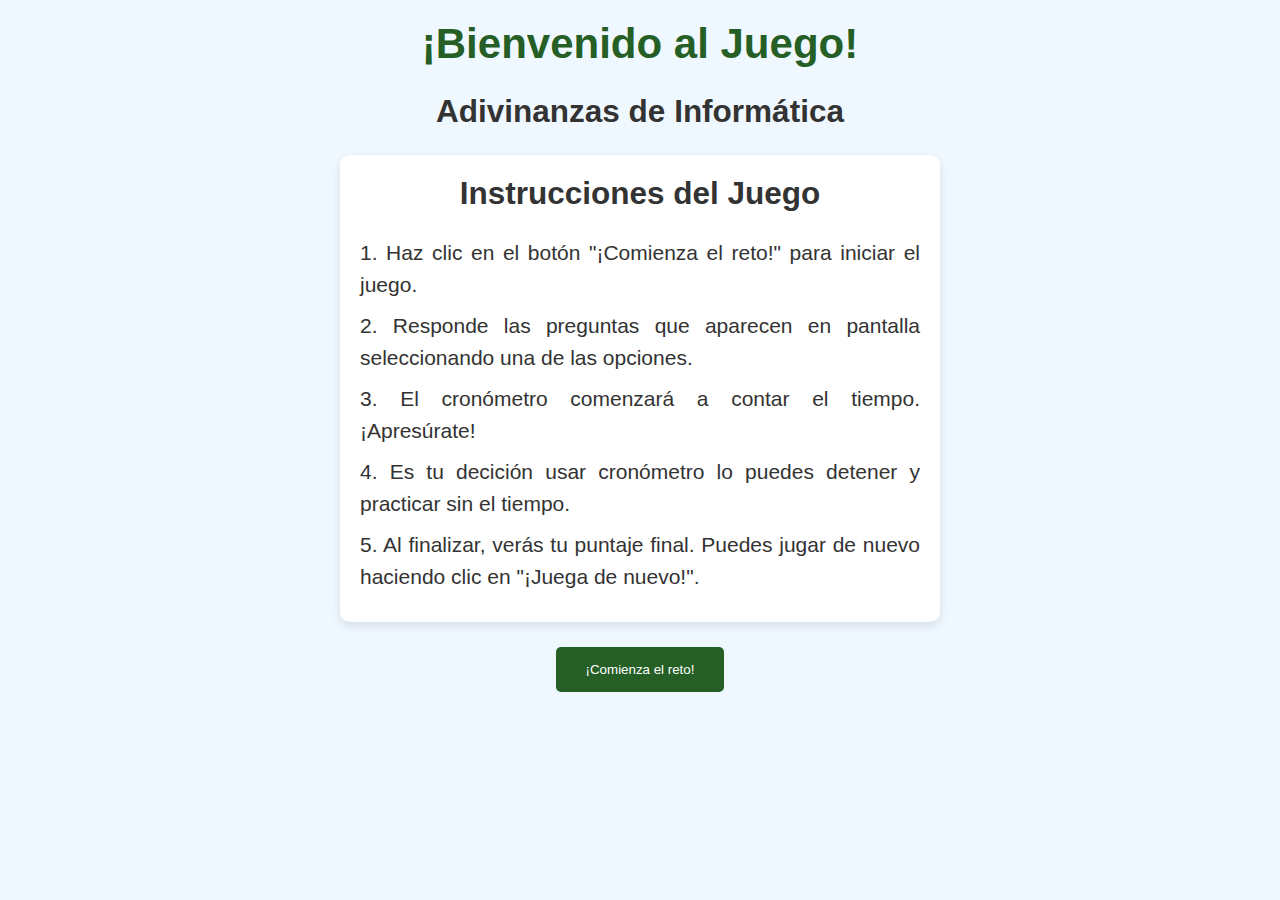
<file: index.html>
<!DOCTYPE html>
<html lang="es">
<head>
  <meta charset="UTF-8">
  <meta name="viewport" content="width=device-width, initial-scale=1.0">
  <meta name="description" content="¡Bienvenido! Aprende a jugar y pon a prueba tus conocimientos en nuestro emocionante juego de preguntas y respuestas. ¡Comienza ahora!">
  <link rel="stylesheet" href="css/instrucciones.css">
  <title>Adivinanzas de Informática</title>
</head>
<body>
  <h1>¡Bienvenido al Juego!</h1>
  <h2>Adivinanzas de Informática</h2>
  <div id="instrucciones">
    <h2>Instrucciones del Juego</h2>
    <p>1. Haz clic en el botón "¡Comienza el reto!" para iniciar el juego.</p>
    <p>2. Responde las preguntas que aparecen en pantalla seleccionando una de las opciones.</p>
    <p>3. El cronómetro comenzará a contar el tiempo. ¡Apresúrate!</p>
    <p>4. Es tu decición usar cronómetro lo puedes detener y practicar sin el tiempo.</p>
    <p>5. Al finalizar, verás tu puntaje final. Puedes jugar de nuevo haciendo clic en "¡Juega de nuevo!".</p>
  </div>

  <button class="botonIniciar" onclick="iniciarJuego()">¡Comienza el reto!</button>

  <script>
    function iniciarJuego() {
      // Aquí puedes redirigir a la página del juego o iniciar el juego directamente
      window.location.href = "./juego.html"; 
    }
  </script>
</body>
</html>
</file>
<file: css/instrucciones.css>
*,
*::before,
*::after {
  box-sizing: border-box;
  margin: 0;
  padding: 0;
}

html, body{
  font-size: 21px;
}

body {
  font-family: 'Arial', sans-serif;
  background-color: #f0f8ff; /* Fondo suave */
  color: #333; /* Color de texto */
  text-align: center; /* Centra el texto */
  margin: 0;
  padding: 20px;
}

h1 {
  color: #255F26; /* Color verde */
  margin-bottom: 25px;
}

h2{
  color: #333; /* Color de texto */
  margin-bottom: 25px;
}

#instrucciones {
  background-color: #ffffff; /* Fondo blanco */
  border-radius: 10px; /* Bordes redondeados */
  box-shadow: 0 4px 10px rgba(0, 0, 0, 0.1); /* Sombra sutil */
  padding: 20px;
  margin: 0 auto;
  max-width: 600px; /* Ancho máximo */
}

p {
  margin-bottom: 20px;
  margin: 10px 0;
  line-height: 1.5;
  text-align: justify; /* Justificación del texto */
}

.botonIniciar {
  background-color: #255F26; /* Color verde */
  color: white; /* Texto blanco */
  border: none;
  padding: 15px 30px;
  cursor: pointer;
  border-radius: 5px; /* Bordes redondeados */
  transition: background-color 0.3s; /* Transición suave */
  margin-top: 25px;
}

.botonIniciar:hover {
  background-color: #45a049; /* Color más oscuro al pasar el ratón */
}

@media screen and (max-width: 768px) {
  html, body{
    font-size: 18px;
  }
}
</file>
